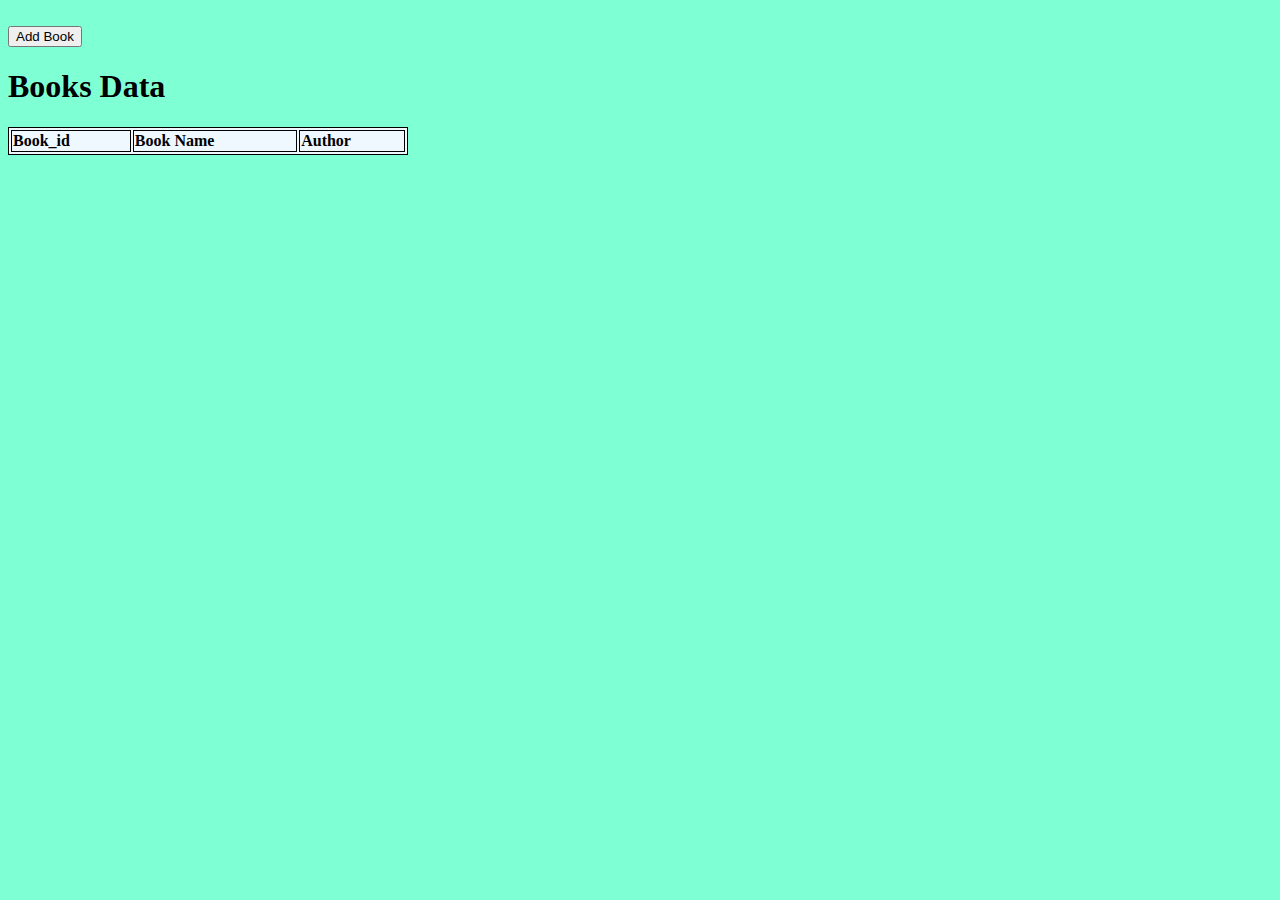
<file: LibraryManagementSystem/src/main/resources/templates/index.html>
<!DOCTYPE html>
<html lang="en">

<head>
    <meta charset="UTF-8">
    <title>Books_info</title>
    <link rel="stylesheet" href="style.css">
</head>

<body id="book_data">
    
    <!-- <button onclick="window.location.href='http://127.0.0.1:5500/src/main/resources/templates/index.html'">
        Back
    </button> -->
    <br>
    <button onclick="openPopup()">Add Book</button>
    <div id="popupForm" class="popup">
        <form class="popup-content">
            <span class="close" onclick="closePopup()">&times;</span>
            <h2>Add Book</h2>
            <label for="bookID">Book ID:</label>
            <input type="text" id="bookID" name="bookID" required>
            <br>
            <label for="bookName">Book Name:</label>
            <input type="text" id="bookName" name="bookName" required>
            <br>
            <label for="author">Author:</label>
            <input type="text" id="author" name="author" required>
            <br>
            <button id="edit_btn" type="submit" onclick="add_data(event)">Add Book</button>
        </form>
    </div>
    <h1>Books Data</h1>
    <table id="book_table">
        <thead>
            <tr>
                <th>Book_id</th>
                <th>Book Name</th>
                <th>Author</th>
            </tr>
        </thead>
        <tbody id="table_body">

        </tbody>

    </table>
    <script async src="script.js"></script>
</body>

</html>
</file>
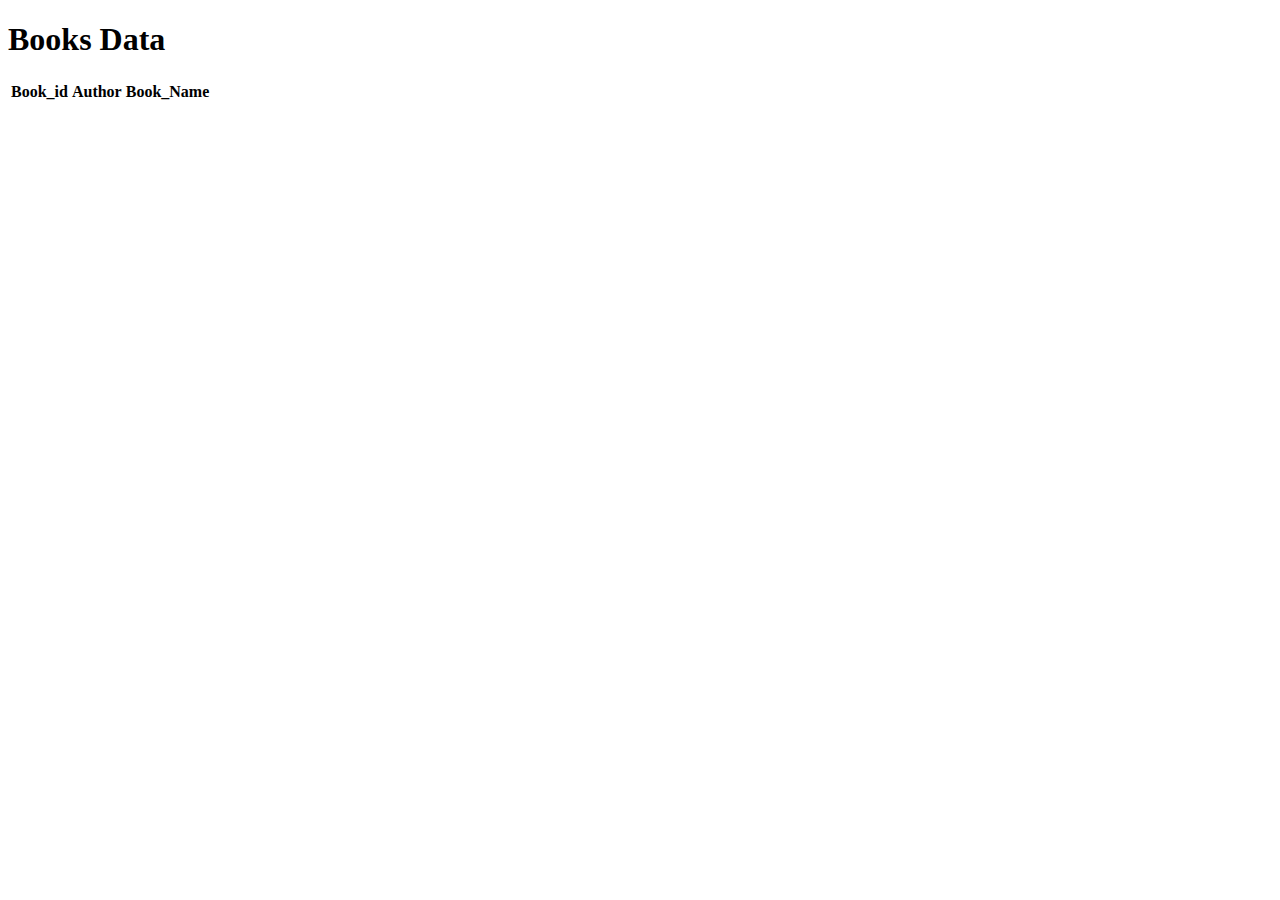
<file: LibraryManagementSystem/bin/src/main/resources/templates/booksinfo.html>
<!DOCTYPE html>
<html lang="en">
<head>
    <meta charset="UTF-8">
    <title>Books_info</title>

</head>
<body>
    <h1>Books Data</h1>
    <table>
        <thead>
            <tr>
                <th>Book_id</th>
                <th>Author</th>
                <th>Book_Name</th>
            </tr>
        </thead>
        <tbody id="book_table">

        </tbody>

    </table>
    <script src="script.js"></script>
</body>
</html>
</file>
<file: LibraryManagementSystem/src/main/resources/templates/style.css>
body{
    align-content: center;
    background-color: aquamarine;
}
table{
    width: 400px;
    border: 1px solid black;
    background-color: aliceblue;
}
tr, td{
    /* border: 1px solid rgb(0, 0, 0); */
    text-align: left;
    padding: 9px;
}
td,th{
    border: 1px solid rgb(0, 0, 0);
    font-weight: bold;

}
.popup {
    display:none; /*Hidden by default*/
    position: fixed; /* Stay in place */
    z-index: 1; /* Sit on top */
    left: 0;
    top: 0;
    width: 100%; /* Full width */
    height: 100%; /* Full height */
    overflow: auto; /* Enable scroll if needed */
    background-color: rgb(0,0,0); /* Fallback color */
    background-color: rgba(0,0,0,0.5); /* Black w/ opacity */
}

.popup-content {
    button,input,label{
        margin:5px;
    }
    background-color: #fefefe;
    margin: 15% auto; /* 15% from the top and centered */
    padding: 20px;
    border: 1px solid #888;
    width: 25%;
    height: 40%; /* Could be more or less, depending on screen size */
}

.close {
    color: #aaa;
    float: right;
    font-size: 28px;
    font-weight: bold;
}

/* .close:hover, */
.close:focus {
    color: black;
    text-decoration: none;
    cursor: pointer;
}
</file>
